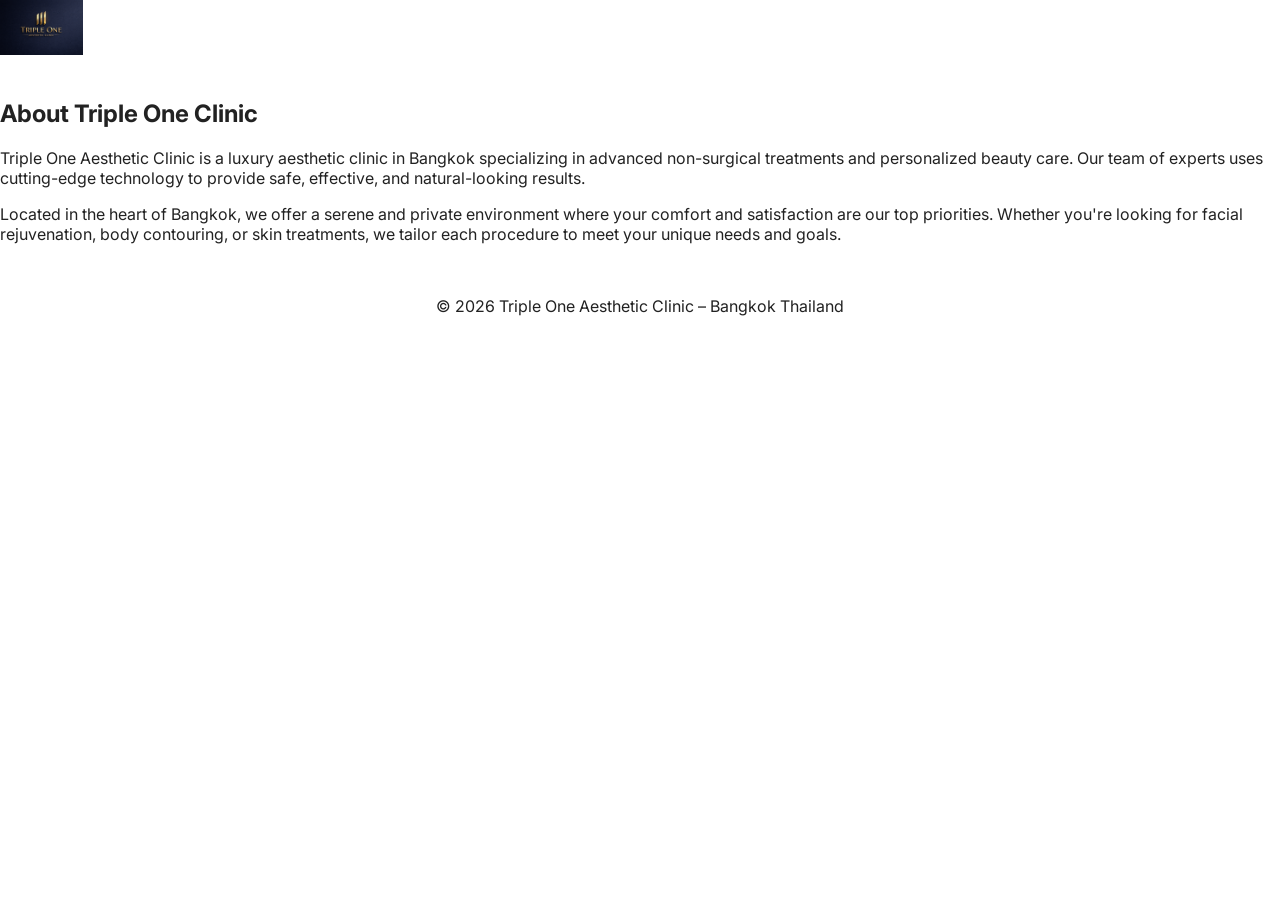
<file: about.html>
<!DOCTYPE html>
<html lang="en">
<head>
<meta charset="UTF-8">
<meta name="viewport" content="width=device-width, initial-scale=1.0">
<title>About - Triple One Aesthetic Clinic</title>
<link rel="stylesheet" href="css/style.css">
<link href="https://fonts.googleapis.com/css2?family=Playfair+Display:wght@500;700&family=Inter:wght@300;400;500&display=swap" rel="stylesheet">
</head>
<body>
<header>
<div class="container header-container">
<img src="images/logo.png" class="logo">
<nav>
<a href="index.html">Home</a>
<a href="treatments.html">Treatments</a>
<a href="about.html">About</a>
<a href="contact.html">Contact</a>
</nav>
</div>
</header>
<section class="about">
<div class="container">
<h2>About Triple One Clinic</h2>
<p>
Triple One Aesthetic Clinic is a luxury aesthetic clinic in Bangkok specializing in advanced non-surgical treatments and personalized beauty care. Our team of experts uses cutting-edge technology to provide safe, effective, and natural-looking results.
</p>
<p>
Located in the heart of Bangkok, we offer a serene and private environment where your comfort and satisfaction are our top priorities. Whether you're looking for facial rejuvenation, body contouring, or skin treatments, we tailor each procedure to meet your unique needs and goals.
</p>
</div>
</section>
<footer>
<p>© 2026 Triple One Aesthetic Clinic – Bangkok Thailand</p>
</footer>
</body>
</html>
</file>
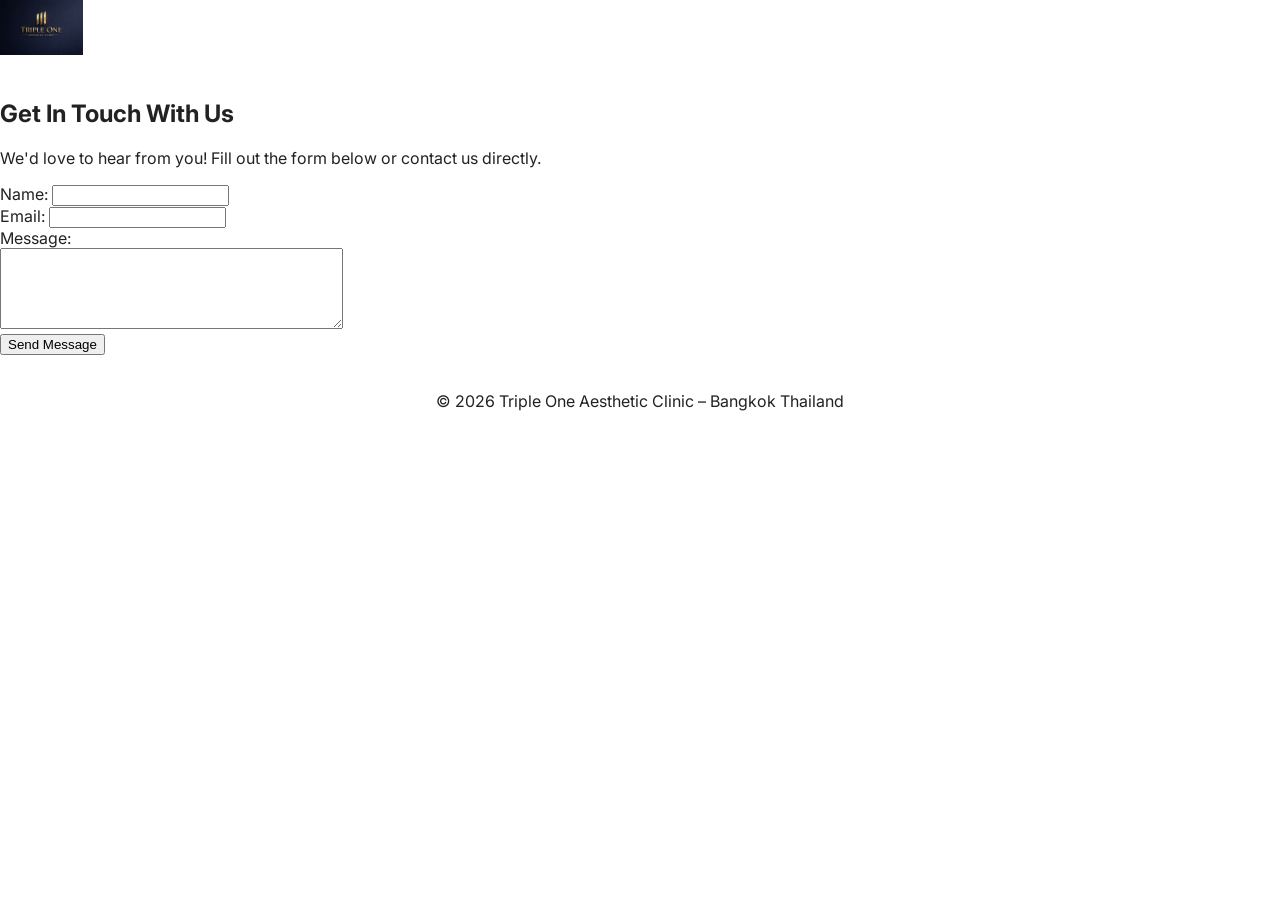
<file: contact.html>
<!DOCTYPE html>
<html lang="en">
<head>
<meta charset="UTF-8">
<meta name="viewport" content="width=device-width, initial-scale=1.0">
<title>Contact - Triple One Aesthetic Clinic</title>
<link rel="stylesheet" href="css/style.css">
<link href="https://fonts.googleapis.com/css2?family=Playfair+Display:wght@500;700&family=Inter:wght@300;400;500&display=swap" rel="stylesheet">
</head>
<body>
<header>
<div class="container header-container">
<img src="images/logo.png" class="logo">
<nav>
<a href="index.html">Home</a>
<a href="treatments.html">Treatments</a>
<a href="about.html">About</a>
<a href="contact.html">Contact</a>
</nav>
</div>
</header>
<section class="cta">
<h2>Get In Touch With Us</h2>
<p>We'd love to hear from you! Fill out the form below or contact us directly.</p>
<form action="mailto:info@tripleoneclinic.com" method="post" enctype="text/plain">
<label for="name">Name:</label>
<input type="text" id="name" name="name" required><br>
<label for="email">Email:</label>
<input type="email" id="email" name="email" required><br>
<label for="message">Message:</label><br>
<textarea id="message" name="message" rows="5" cols="40"></textarea><br>
<input type="submit" value="Send Message">
</form>
</section>
<footer>
<p>© 2026 Triple One Aesthetic Clinic – Bangkok Thailand</p>
</footer>
</body>
</html>
</file>
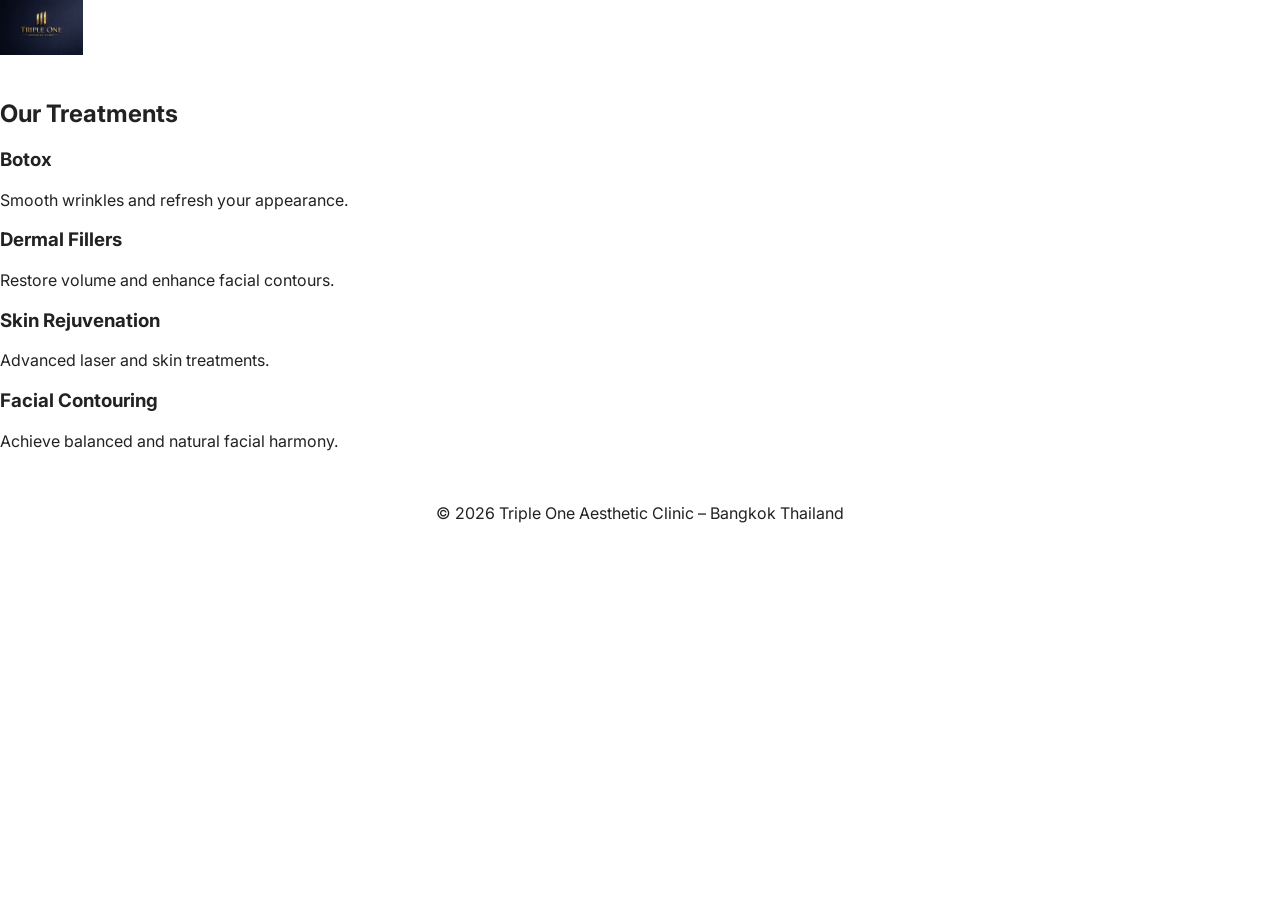
<file: treatments.html>
<!DOCTYPE html>
<html lang="en">
<head>
<meta charset="UTF-8">
<meta name="viewport" content="width=device-width, initial-scale=1.0">
<title>Treatments - Triple One Aesthetic Clinic</title>
<link rel="stylesheet" href="css/style.css">
<link href="https://fonts.googleapis.com/css2?family=Playfair+Display:wght@500;700&family=Inter:wght@300;400;500&display=swap" rel="stylesheet">
</head>
<body>
<header>
<div class="container header-container">
<img src="images/logo.png" class="logo">
<nav>
<a href="index.html">Home</a>
<a href="treatments.html">Treatments</a>
<a href="about.html">About</a>
<a href="contact.html">Contact</a>
</nav>
</div>
</header>
<section class="services">
<h2>Our Treatments</h2>
<div class="service-grid">
<div class="service">
<h3>Botox</h3>
<p>Smooth wrinkles and refresh your appearance.</p>
</div>
<div class="service">
<h3>Dermal Fillers</h3>
<p>Restore volume and enhance facial contours.</p>
</div>
<div class="service">
<h3>Skin Rejuvenation</h3>
<p>Advanced laser and skin treatments.</p>
</div>
<div class="service">
<h3>Facial Contouring</h3>
<p>Achieve balanced and natural facial harmony.</p>
</div>
</div>
</section>
<footer>
<p>© 2026 Triple One Aesthetic Clinic – Bangkok Thailand</p>
</footer>
</body>
</html>
</file>
<file: css/style.css>
body{
margin:0;
font-family:Inter;
background:white;
color:#222;
}

.nav{
display:flex;
justify-content:space-between;
align-items:center;
padding:20px 60px;
background:#0b1a2f;
color:white;
}

.logo{
height:55px;
}

nav a{
color:white;
margin-left:25px;
text-decoration:none;
}

.hero{
height:100vh;
background:url("../images/clinic.jpg") center/cover;
display:flex;
justify-content:center;
align-items:center;
}

.hero-overlay{
background:rgba(0,0,0,0.4);
padding:80px;
text-align:center;
color:white;
}

.hero h1{
font-family:Playfair Display;
font-size:60px;
}

.btn{
background:#c8a76a;
padding:15px 30px;
color:white;
text-decoration:none;
}

.procedures{
padding:80px;
text-align:center;
}

.grid{
display:grid;
grid-template-columns:repeat(auto-fit,minmax(250px,1fr));
gap:30px;
max-width:1100px;
margin:auto;
}

.procedure img{
width:100%;
border-radius:6px;
}

.surgeon{
background:#f6f6f6;
padding:80px;
}

.surgeon-grid{
display:grid;
grid-template-columns:1fr 1fr;
gap:40px;
max-width:1100px;
margin:auto;
}

.international{
padding:80px;
text-align:center;
margin: 60px 0;
padding: 60px 40px;
background: #ffffff;
}

.journey{
display:flex;
justify-content:center;
gap:30px;
flex-wrap:wrap;
}

.step{
background:#f5f5f5;
padding:20px 30px;
border-radius:10px;
min-width:200px;
box-shadow:0 4px 12px rgba(0,0,0,0.05);
}

.contact{
padding:80px;
text-align:center;
background:#0b1a2f;
color:white;
}

.whatsapp{
background:#25D366;
padding:15px 25px;
border-radius:40px;
color:white;
text-decoration:none;
}

.whatsapp-float {
	position: fixed;
	bottom: 20px;
	right: 20px;
	background: #25D366;
	padding: 16px 22px;
	border-radius: 40px;
	color: white;
	font-weight: 600;
	z-index: 999;
	text-decoration: none;
}

.whatsapp-float:hover {
	background: #128C7E;
}

footer{
padding:20px;
text-align:center;
}

.before-after{
	margin: 60px 0;
	background: #f5f5f5;
	padding: 90px 40px;
	text-align: center;
}

.slider {
	display: flex;
	justify-content: center;
	gap: 40px;
}

.before img,
.after img {
	width: 340px;
	border-radius: 10px;
	box-shadow: 0 10px 25px rgba(0,0,0,0.15);
}

.credentials{
margin-top: 30px;
}

.credentials li{
margin: 10px 0;
font-size: 18px;
color: #333;
}
</file>
